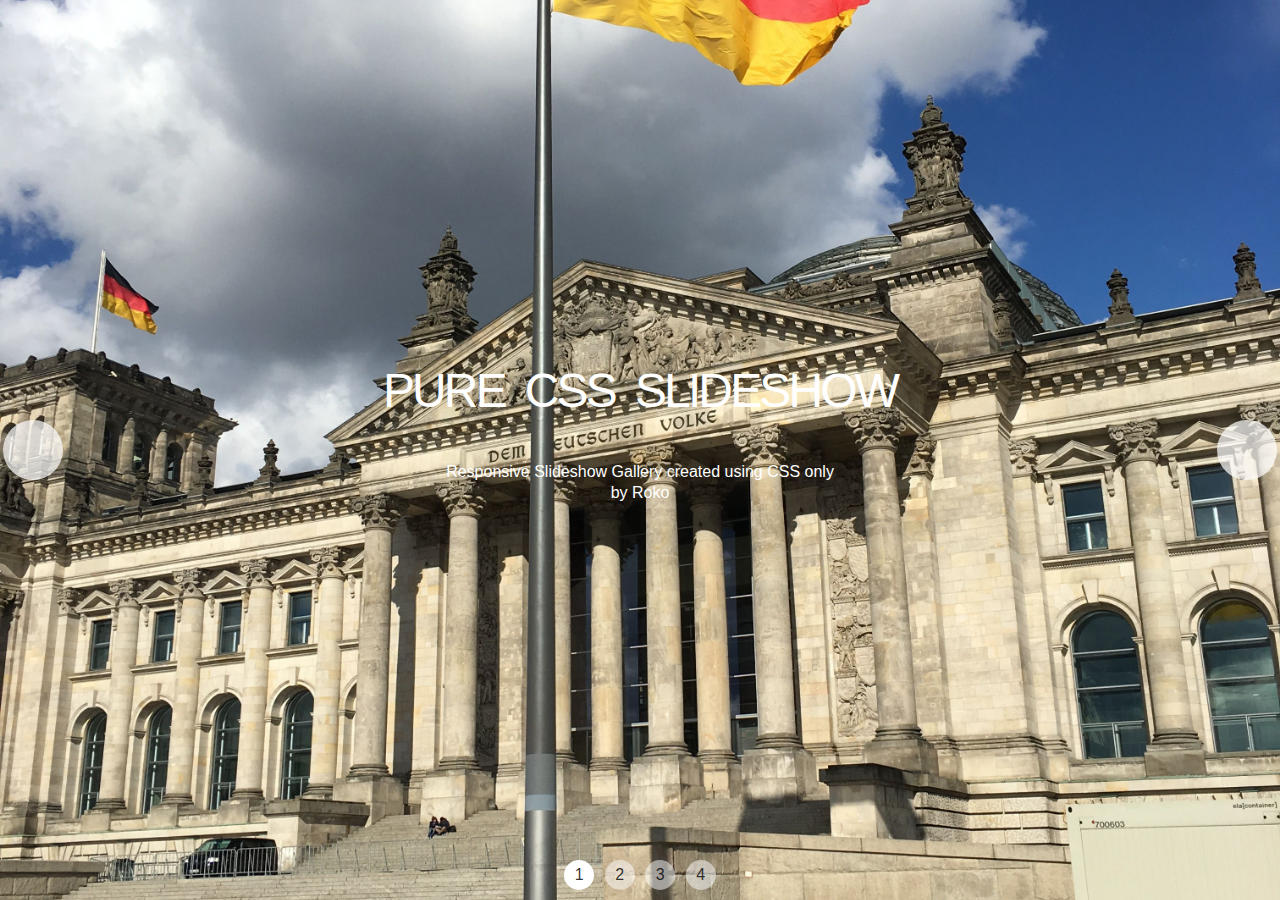
<file: teste.html>
<!DOCTYPE html>
<html lang="en">
<head>
    <meta charset="UTF-8">
    <meta name="viewport" content="width=device-width, initial-scale=1.0">
    <link rel="stylesheet" href="teste.css">
    <title>Document</title>
</head>
<body>
    <div class="CSSgal">

        <!-- Don't wrap targets in parent -->
        <s id="s1"></s> 
        <s id="s2"></s>
        <s id="s3"></s>
        <s id="s4"></s>
      
        <div class="slider">
          <div style="background-image: url(img/alemanha3.jpg);">
                  <h2>PURE <b>CSS</b> SLIDESHOW</h2>
                  <p>Responsive Slideshow Gallery created using CSS only<br>by Roko</p>
              </div>
          <div style="background:#85b;">
                  <h2>Slide 2</h2>
              </div>
          <div style="background:#e95;">
                  <h2>Slide 3</h2>
              </div>
          <div style="background:#e59;">
                  <h2>Slide 4</h2>
              </div>
        </div>
        
        <div class="prevNext">
          <div><a href="#s4"></a><a href="#s2"></a></div>
          <div><a href="#s1"></a><a href="#s3"></a></div>
          <div><a href="#s2"></a><a href="#s4"></a></div>
          <div><a href="#s3"></a><a href="#s1"></a></div>
        </div>
      
        <div class="bullets">
          <a href="#s1">1</a>
          <a href="#s2">2</a>
          <a href="#s3">3</a>
          <a href="#s4">4</a>
        </div>
      
      </div>
</body>
</html>
</file>
<file: teste.css>
*{box-sizing: border-box; -webkit-box-sizing: border-box; }
html, body { height: 100%; }
body { margin: 0; font: 16px/1.3 sans-serif; }

/*
PURE RESPONSIVE CSS3 SLIDESHOW GALLERY by Roko C. buljan
http://stackoverflow.com/a/34696029/383904
*/

.CSSgal {
	position: relative;
	overflow: hidden;
	height: 100%; /* Or set a fixed height */
}

/* SLIDER */

.CSSgal .slider {
	height: 100%;
	white-space: nowrap;
	font-size: 0;
	transition: 0.8s;
}

/* SLIDES */

.CSSgal .slider > * {
	font-size: 1rem;
	display: inline-block;
	white-space: normal;
	vertical-align: top;
	height: 100%;
	width: 100%;
	background: none 50% no-repeat;
	background-size: cover;
}

/* PREV/NEXT, CONTAINERS & ANCHORS */

.CSSgal .prevNext {
	position: absolute;
	z-index: 1;
	top: 50%;
	width: 100%;
	height: 0;
}

.CSSgal .prevNext > div+div {
	visibility: hidden; /* Hide all but first P/N container */
}

.CSSgal .prevNext a {
	background: #ffffff;
	position: absolute;
	width:       60px;
	height:      60px;
	line-height: 60px; /* If you want to place numbers */
	text-align: center;
	opacity: 0.7;
	-webkit-transition: 0.3s;
					transition: 0.3s;
	-webkit-transform: translateY(-50%);
					transform: translateY(-50%);
	left: 0;
}
.CSSgal .prevNext a:hover {
	opacity: 1;
}
.CSSgal .prevNext a+a {
	left: auto;
	right: 0;
}

/* NAVIGATION */

.CSSgal .bullets {
	position: absolute;
	z-index: 2;
	bottom: 0;
	padding: 10px 0;
	width: 100%;
	text-align: center;
}
.CSSgal .bullets > a {
	display: inline-block;
	width:       30px;
	height:      30px;
	line-height: 30px;
	text-decoration: none;
	text-align: center;
	background: rgba(255, 255, 255, 1);
	-webkit-transition: 0.3s;
					transition: 0.3s;
}
.CSSgal .bullets > a+a {
	background: rgba(255, 255, 255, 0.5); /* Dim all but first */
}
.CSSgal .bullets > a:hover {
	background: rgba(255, 255, 255, 0.7) !important;
}

/* NAVIGATION BUTTONS */
/* ALL: */
.CSSgal >s:target ~ .bullets >* {      background: rgba(255, 255, 255, 0.5);}
/* ACTIVE */
#s1:target ~ .bullets >*:nth-child(1) {background: rgba(255, 255, 255,   1);}
#s2:target ~ .bullets >*:nth-child(2) {background: rgba(255, 255, 255,   1);}
#s3:target ~ .bullets >*:nth-child(3) {background: rgba(255, 255, 255,   1);}
#s4:target ~ .bullets >*:nth-child(4) {background: rgba(255, 255, 255,   1);}
/* More slides? Add here more rules */

/* PREV/NEXT CONTAINERS VISIBILITY */
/* ALL: */
.CSSgal >s:target ~ .prevNext >* {      visibility: hidden;}
/* ACTIVE: */
#s1:target ~ .prevNext >*:nth-child(1) {visibility: visible;}
#s2:target ~ .prevNext >*:nth-child(2) {visibility: visible;}
#s3:target ~ .prevNext >*:nth-child(3) {visibility: visible;}
#s4:target ~ .prevNext >*:nth-child(4) {visibility: visible;}
/* More slides? Add here more rules */

/* SLIDER ANIMATION POSITIONS */

#s1:target ~ .slider {transform: translateX(   0%); -webkit-transform: translateX(   0%);}
#s2:target ~ .slider {transform: translateX(-100%); -webkit-transform: translateX(-100%);}
#s3:target ~ .slider {transform: translateX(-200%); -webkit-transform: translateX(-200%);}
#s4:target ~ .slider {transform: translateX(-300%); -webkit-transform: translateX(-300%);}
/* More slides? Add here more rules */


/* YOU'RE THE DESIGNER! 
   ____________________
   All above was mainly to get it working :)
   CSSgal CUSTOM STYLES / OVERRIDES HERE: */

.CSSgal{
	color: #fff;	
	text-align: center;
}
.CSSgal .slider h2 {
	margin-top: 40vh;
	font-weight: 200;
	letter-spacing: -0.06em;
	word-spacing: 0.2em;
	font-size: 3em;
}
.CSSgal a {
	border-radius: 50%;
	margin: 0 3px;
	color: rgba(0,0,0,0.8);
	text-decoration: none;
}
</file>
